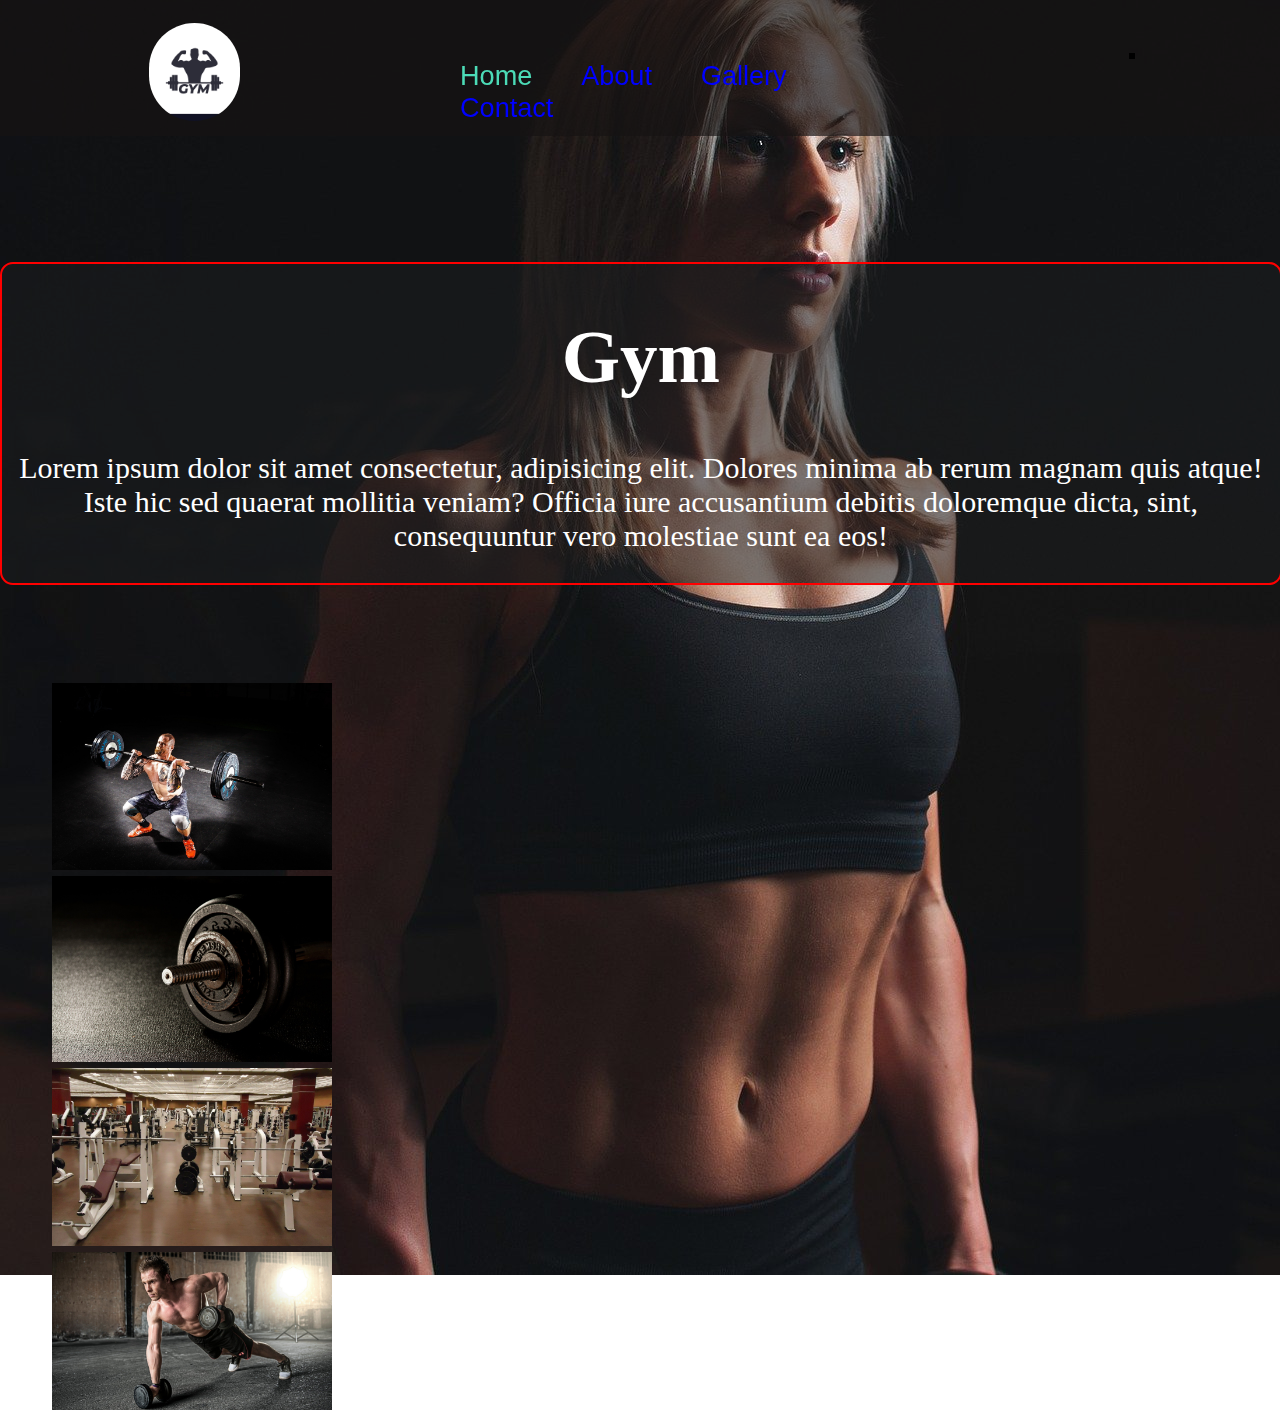
<file: index.html>
<!DOCTYPE html>
<html>

<head>
    <meta charset="utf-8">
    <title>my navbar</title>
    <link rel="stylesheet" type="text/css" href="style.css">
</head>

<body>

    <header id="header">
        <div class="item1">
            <img src="img/logo.jpg" alt="">
        </div>
        <div class="item2">
            <ul class="navbar">
                <li><a href="#" class="active">Home</a></li>
                <li><a href="#">About</a></li>
                <li><a href="#">Gallery</a></li>
                <li><a href="#">Contact</a></li>
            </ul>
        </div>
        <div class="item3">
            <a href="#" class="icon" onclick="myFunction()">
                <div class="bar"></div>
                <div class="bar"></div>
                <div class="bar"></div>
            </a>
        </div>
    </header>
    <main id="main-bar">
        <h1 class="primary-text">Gym</h1>
        <p>Lorem ipsum dolor sit amet consectetur, adipisicing elit. Dolores minima ab rerum magnam quis atque! Iste hic sed quaerat mollitia veniam? Officia iure accusantium debitis doloremque dicta, sint, consequuntur vero molestiae sunt ea eos!
        </p>
    </main>
    <section id="gallery">
        <div class="image"><img src="img/gallery/1.jpg"></div>
        <div class="image"><img src="img/gallery/2.jpg"></div>
        <div class="image"><img src="img/gallery/3.jpg"></div>
        <div class="image"><img src="img/gallery/4.jpg"></div>
    </section>
</body>

</html>
</file>
<file: style.css>
html {
           font-size: 60.5%;
           scroll-behavior: smooth;
       }
       
       body {
           margin: 0px;
           padding: 0px;
           background: url(img/1.jpg) no-repeat fixed;
       }
       
       #header {
           background: #161313ad;
           display: flex;
           position: sticky;
           top: 0px;
           height: 136px;
       }
       
       .item1 {
           position: absolute;
           left: 15.4rem;
           top: 2.4rem;
           width: 9.6rem;
           display: inline-block;
       }
       
       .item1 img {
           width: 9.4rem;
           border-radius: 9.5rem;
       }
       
       .item2 {
           margin: 5.2rem auto;
           display: block;
           width: 38%;
       }
       
       .navbar {}
       
       .navbar li {
           display: inline-block;
           text-align: center;
           padding: 0px 2.4rem;
           cursor: pointer;
           color: rgb(8, 20, 133);
       }
       
       .navbar li a {
           font-size: 2.8rem;
           font-family: 'Roboto', sans-serif;
           text-decoration: none;
           color: blue;
       }
       
       .navbar li a.active {
           color: rgb(76, 219, 183);
       }
       
       .navbar li a:hover {
           color: black;
           border: ivory;
           border-radius: 10px;
           background-color: white;
       }
       
       .item3 {
           position: absolute;
           right: 15rem;
           top: 5.5rem;
           border: solid 3px;
       }
       
       #main-bar {
           font-size: 30px;
           color: white;
           display: block;
           text-align: center;
           width: 132rem;
           margin: 126px auto 96px;
           border: red solid 2px;
           border-radius: 13px;
           background-color: #1c1d1f8a;
       }
       
       #main-bar .primary-text {
           font-size: 75px;
           color: white;
       }
       
       #main-bar .secondary-text {
           font-family: 'Noto Sans', sans-serif;
       }
       
       .primary-text {
           font-size: 75px;
           color: white;
           text-align: center;
       }
       
       #gallery .gallery-image {
           border: 3px solid red;
           border-radius: 13px;
           display: flex;
           padding: 12px;
           margin: 1.3rem;
       }
       
       #gallery img {
           width: 280px;
           padding: 2px 52px;
       }
       
       #contact {
           position: relative;
       }
       
       #contact::before {
           content: "";
           position: absolute;
           width: 100%;
           height: 100%;
           z-index: -1;
           opacity: 0.7;
           background: #ffffff00;
       }
       
       #contact-box {
           display: flex;
           justify-content: center;
           align-items: center;
           padding-bottom: 34px;
       }
       
       #contact-box input,
       #contact-box textarea {
           width: 100%;
           padding: 0.5rem;
           border-radius: 9px;
           font-size: 1.1rem;
       }
       
       #contact-box form {
           width: 40%;
       }
       
       #contact-box label {
           color: white;
           font-size: 1.3rem;
           font-family: 'Bree Serif', serif;
       }
       
       #footer {
           height: 2.5rem;
           width: 100%;
           text-align: center;
           font-size: 20px;
           background: white;
       }
       
       @media (max-width:998px) {
           html {
               font-size: 55%;
           }
           body {
               background-repeat: repeat-y;
           }
           #header {
               height: 330px;
           }
           .item1 {
               left: 44.4rem;
               top: 10.3rem;
           }
           .item1 img {
               width: 21.4rem;
           }
           .item2 {
               position: absolute;
               right: 0rem;
               top: 0rem;
           }
           .navbar li {
               display: flex;
               flex-direction: column;
               padding: 0px 7.4rem;
           }
           .navbar li a {
               color: blue;
               font-size: 6.6rem;
           }
           #main-bar {
               font-size: 25px;
               color: white;
               display: block;
               text-align: center;
               width: 100rem;
               margin: 107px auto 0px;
           }
           #gallery .gallery-image {
               display: block;
               margin: 6.3rem;
           }
           #gallery img {
               margin-top: 24px;
               width: 82rem;
               padding: 0px 85px;
           }
           #contact-box label {
               font-size: 5.3rem;
           }
           #contact-box input {
               font-size: 4.1rem;
           }
       }
</file>
